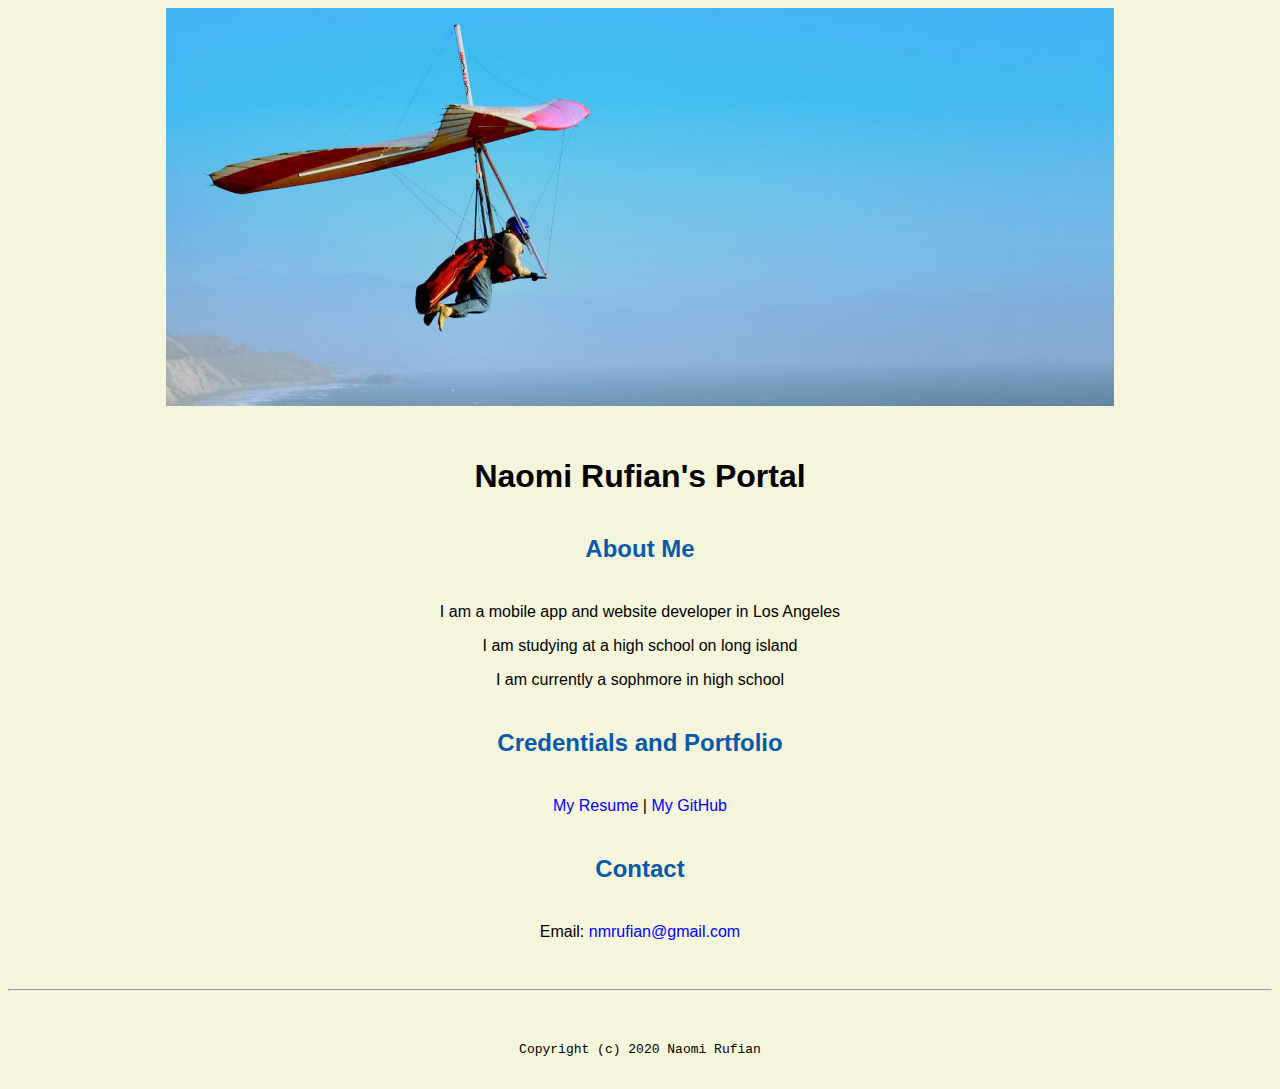
<file: index.html>
<!doctype html>

<!-- this is a comment for human! -->

<html lang="en">

  <header>
    <title>Naomi Rufian's Portal</title>
    <link rel="stylesheet" href="css/master.css">
    <link rel="FaviconIcon" href="favicon.ico" type="image/x-icon">
    <link rel="shortcut" href="favicon.ico" type="image/x-icon">
    <meta name="viewport" content="width=device=width, initial-scale=1, shrink-to-fit=no">
    <meta name="name" content="Naomi Rufian's Portal">
    <meta name="robots" content="noindex, nofollow">
  </header>

  <body>
    <img src="images/banner.jpg" width="75%" alt="banner">
    <h1> Naomi Rufian's Portal</h1>
    <h2>About Me</h2>
    <p>I am a mobile app and website developer in Los Angeles</p>
    <p>I am studying at a high school on long island</p>
    <p>I am currently a sophmore in high school</p>
    <h2>Credentials and Portfolio</h2>

    <p><a href="resume.html">My Resume</a> | <a href="https://github.com/nrufian">My GitHub</a></p>
    <h2>Contact</h2>

    <p>Email: <a href="mailto:nmrufian@gmail.com">nmrufian@gmail.com</a><p>
  </body>

  <footer>
    <hr>
    <code>Copyright (c) 2020 Naomi Rufian</code>
  </footer>
</html>
</file>
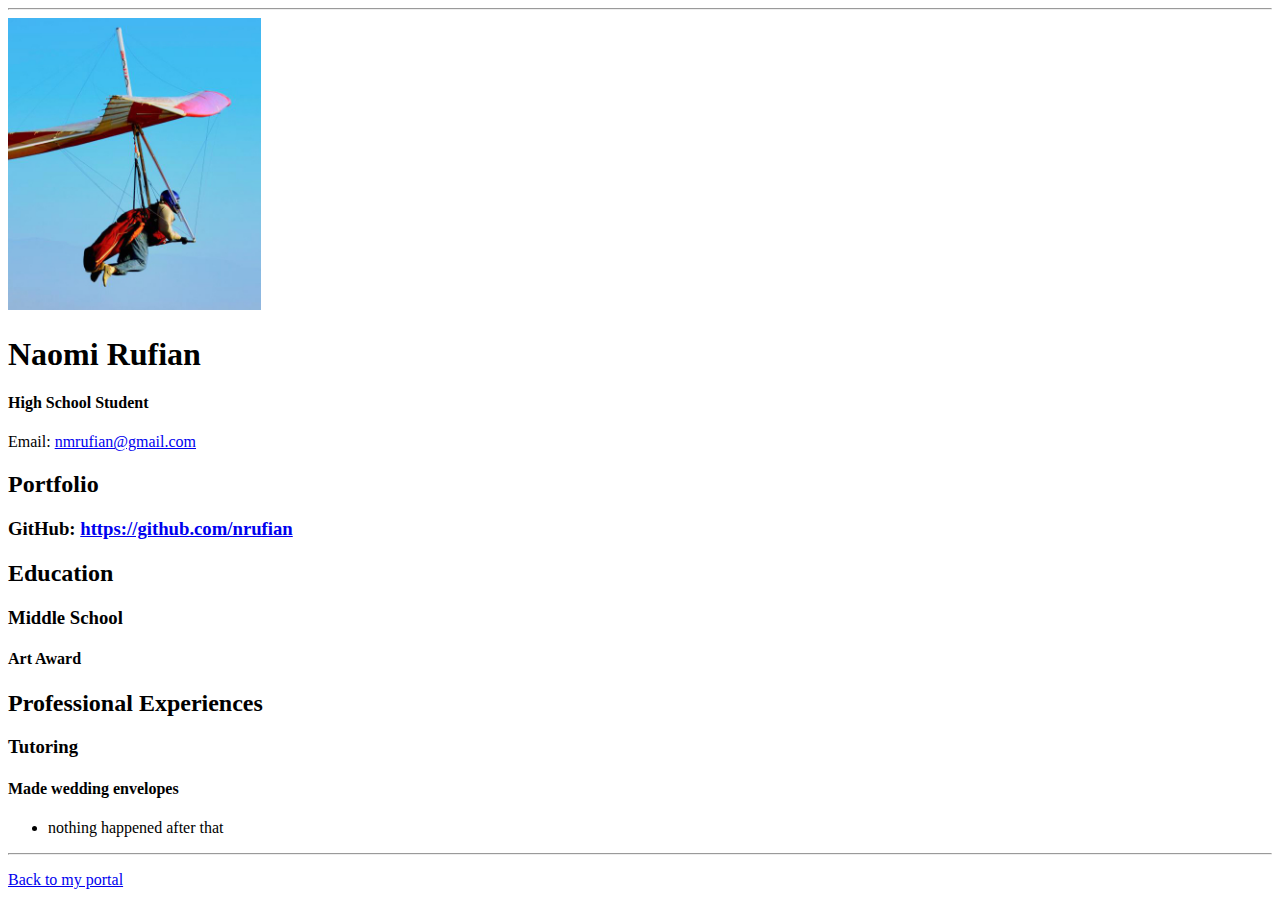
<file: resume.html>
<!doctype html>

<!-- this is a comment for human! -->

<html lang="en">

  <header>
    <title>Naomi Rufian's Resume</title>
    <link rel="stylesheet" href="css/master.css"
    <link rel="FaviconIcon" href="favicon.ico" type="image/x-icon">
    <link rel="shortcut" href="favicon.ico" type="image/x-icon">
    <meta name="viewport" content="width=device=width, initial-scale=1, shrink-to-fit=no">
    <meta name="name" content="Naomi Rufian's Portal">
    <meta name="robots" content="noindex, nofollow">
  </header>

  <body>
    <hr>

    <img src="images/headshot.jpg" alt="Naomi Rufian's headshot" width="20%">

    <h1>Naomi Rufian</h1>
    <h4>High School Student</h4>

    <p>Email: <a href="mailto:nmrufian@gmail.com" target="_blank">nmrufian@gmail.com</a></p>
    <!-- don't post physical address, personal phone number or other personal information on the web! -->

    <h2>Portfolio</h2>
      <h3>GitHub: <a href="https://github.com/nrufian" target="_blank">https://github.com/nrufian</a></h3>

    <h2>Education</h2>

    <h3>Middle School</h3>
    <h4>Art Award</h4>

    <h2>Professional Experiences</h2>

    <h3>Tutoring</h3>
    <h4>Made wedding envelopes</h4>
      <ul>
        <li>nothing happened after that</li>
      </ul>

  </body>

  <footer>
  <hr>
  <p><a href="index.html">Back to my portal</a><p>
  </footer>

</html>
</file>
<file: css/master.css>
/* Cascading stylesheet for the website */

/* Text inside these asterisks and slashes are comments for human */

  a {
    color: blue;
    /* set the text color to blue here */
    text-decoration: none; /* This means we do not want hyperlinks to be underlined */
  }

  a:hover {
    color: red;
  /* set the text color to red here */
    text-decoration: none; /* This means we do not want hyperlinks to be underlined */
  }

  body {
  background-color: beige;  /* set the background color here */
  color: black;  /* set the text color to black here */
  font-family: Arial, Helvetica, sans-serif;  /* set the font here */
  text-align: center;  /* set the text alignment here */
   }

  footer {
    margin-top: 2rem;
    margin-bottom: 2rem;
  }

  h1 {
    margin-bottom: 0.5rem;
    margin-top: 3rem;
   }

  h2 {
    color: #075AAB;
    margin-bottom: 2.5rem;
    margin-top: 2.5rem;
    /* set the text color of to #075AAB here */
    /* set both the bottom margin and top margin to 2.5rem here */
   }

  h3 {
    margin-bottom: 0;
    margin-top: 2rem;
  }

  h4 {
    margin-bottom: 1rem;
    margin-top: 0.5rem;
  }

  h5 {
    margin-top: 0.5rem;
  }

  hr {
    margin-bottom: 3rem;
    margin-top: 3rem;
  }

  /* this controls how the bullet points in the resume page looks */
  ul {
    display: table;
    margin: 0 auto;
    text-align: left;
  }
</file>
